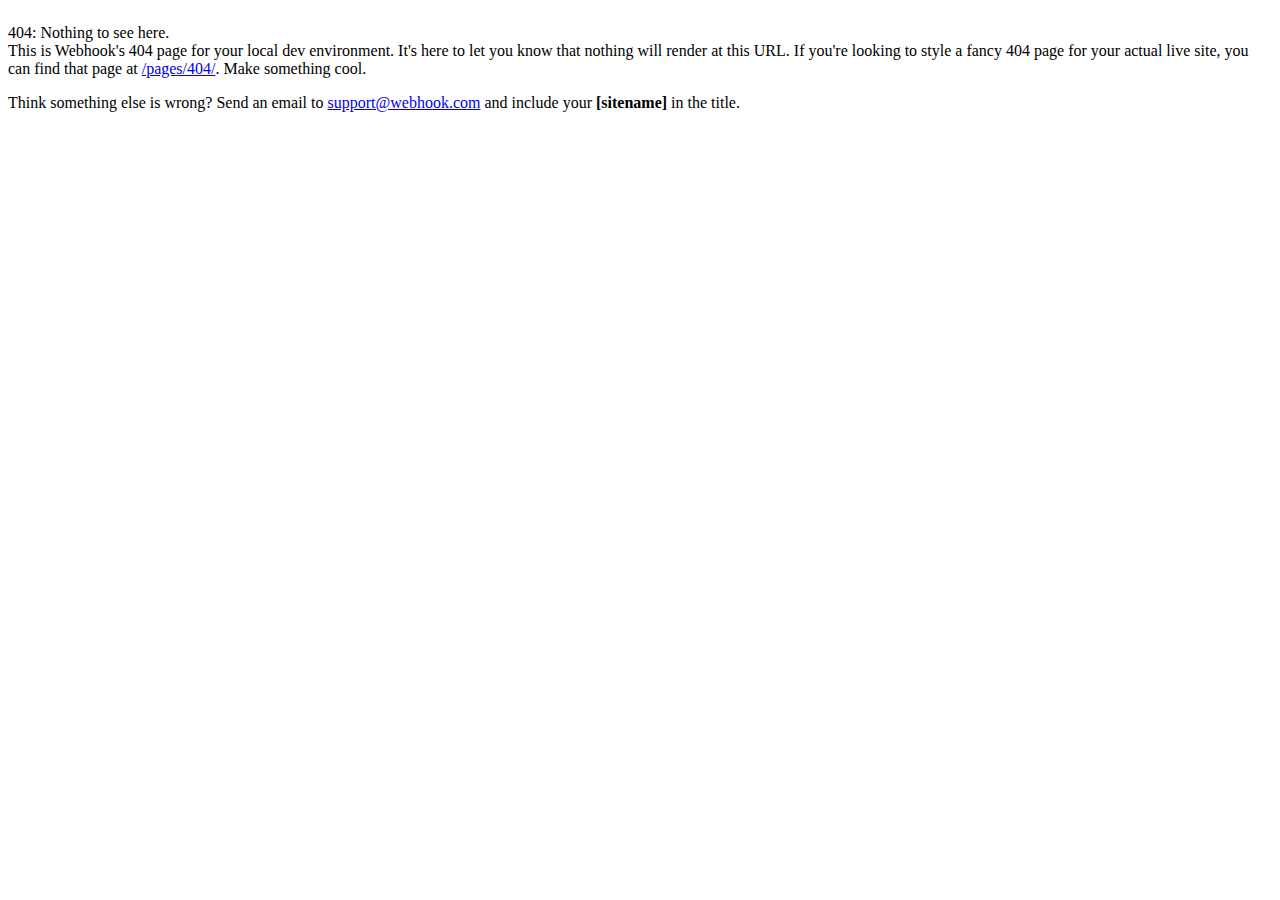
<file: fallrisk/fallrisk/libs/debug404.html>
<!DOCTYPE html><html><head>    <meta http-equiv="Content-Type" content="text/html; charset=utf-8" />    <title>404</title>    <link rel="stylesheet" href="http://cms.webhook.com/v2/assets/app.min.css" /><style>  html,body{background:#FFF;}  .wh-logo{margin-bottom:24px;}</style></head><body>    <div class="wy-nav-content">      <div class="wh-logo"></div>      <div class="wy-alert">        <div class="wy-alert-title">404: Nothing to see here.</div>        This is Webhook's 404 page for your local dev environment. It's here to let you know that nothing will render at this        URL. If you're looking to style a fancy 404 page for your actual live site, you can find that page at <a href="/404/">/pages/404/</a>.        Make something cool.      </div>      <p class="wy-text-center wy-text-small">Think something else is wrong? Send an email to <a href="mailto:support@webhook.com">support@webhook.com</a> and include your <strong>[sitename]</strong> in the title.</p>    </div></body></html>
</file>
